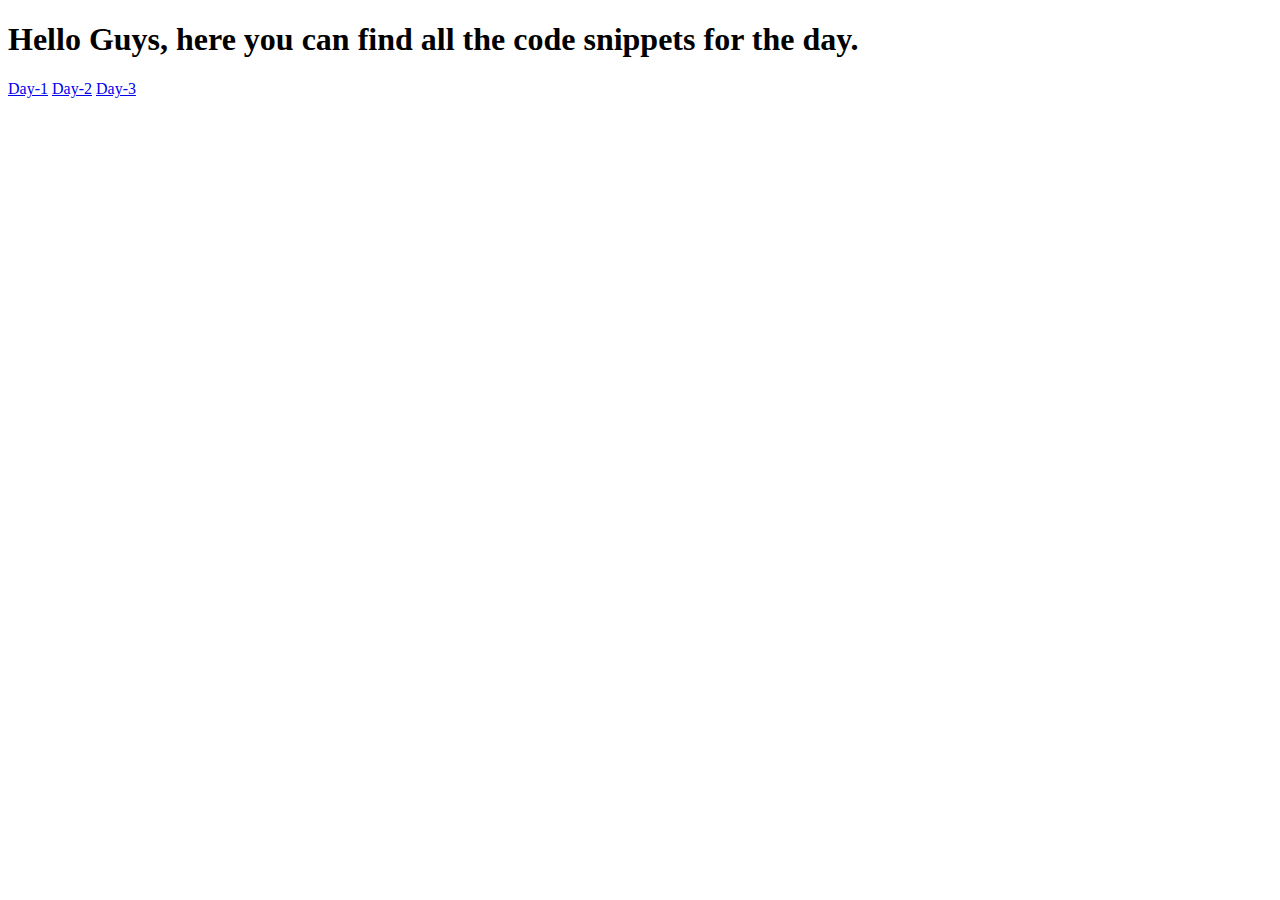
<file: index.html>
<!DOCTYPE html>
<html lang="en">

<head>
  <meta charset="UTF-8">
  <meta http-equiv="X-UA-Compatible" content="IE=edge">
  <meta name="viewport" content="width=device-width, initial-scale=1.0">
  <title>CodeBreakers</title>
</head>

<body>
  <h1>
    Hello Guys, here you can find all the code snippets for the day.
  </h1>
  <a href="./Day-1-HTML/index.html">Day-1</a>
  <a href="./Day-2-CSS/index.html">Day-2</a>
  <a href="./Day-3-CSS/index.html">Day-3</a>
</body>

</html>
</file>
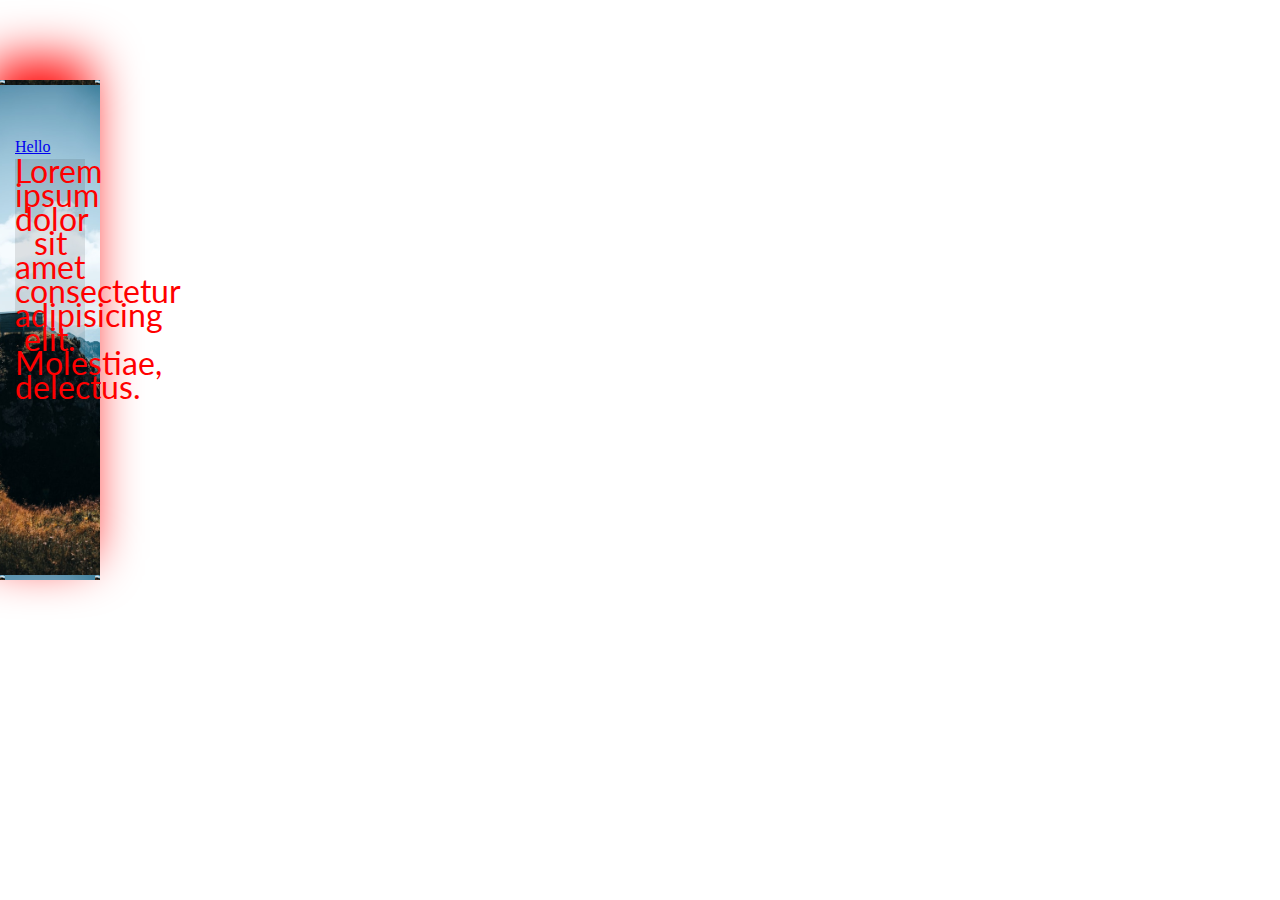
<file: Day-2-CSS/index.html>
<!DOCTYPE html>
<html lang="en">

<head>
  <title>CodeBreakers</title>
  <link rel="stylesheet" href="./style.css">
  <link rel="preconnect" href="https://fonts.googleapis.com">
</head>

<body>
  <div>
    <a href="#">Hello</a>
    <p class="one">Lorem ipsum dolor sit amet consectetur adipisicing elit. Molestiae, delectus.</p>
  </div>
</body>

</html>
</file>
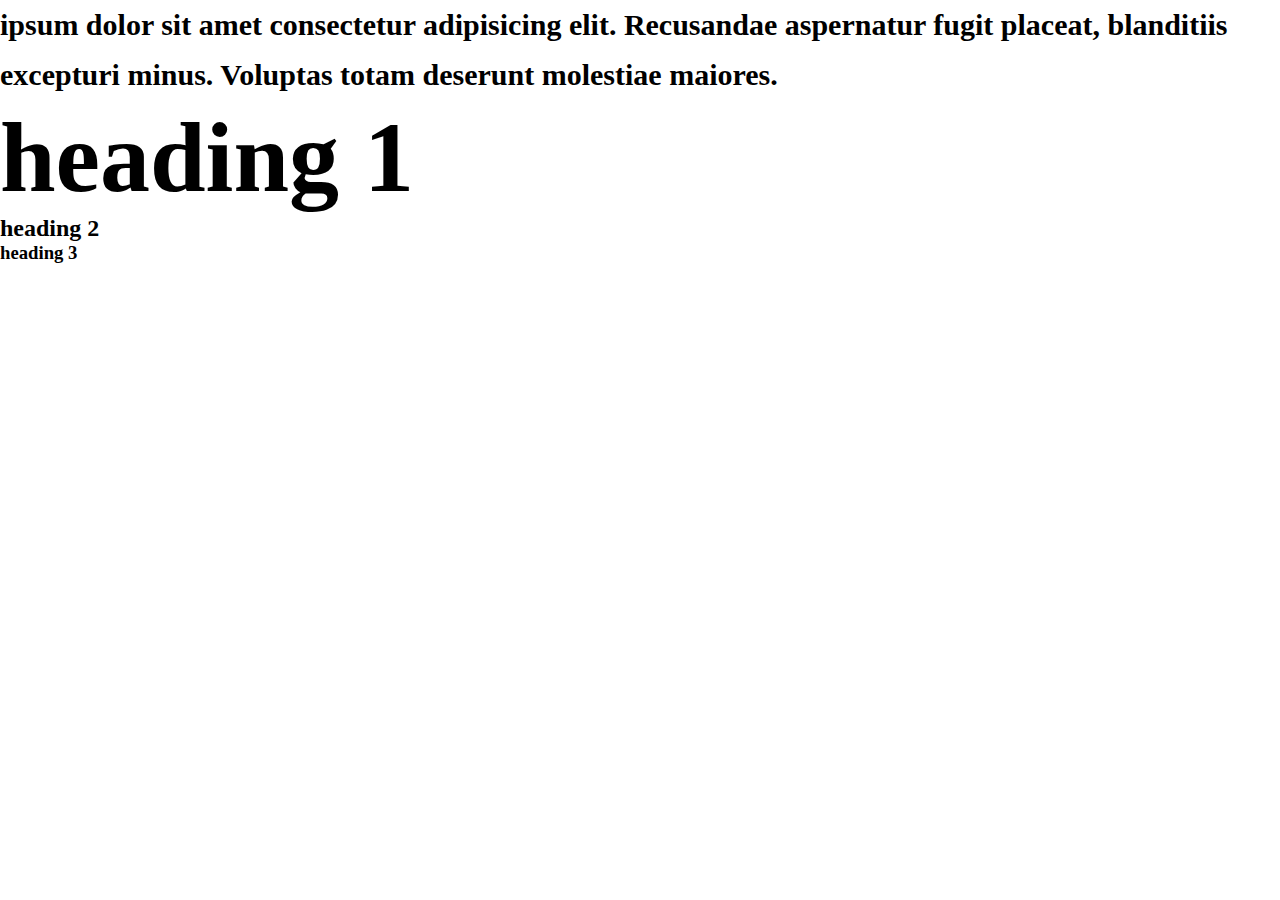
<file: Day-3-CSS/index.html>
<!DOCTYPE html>
<html lang="en">

<head>
  <meta charset="UTF-8">
  <meta http-equiv="X-UA-Compatible" content="IE=edge">
  <meta name="viewport" content="width=device-width, initial-scale=1.0">
  <link rel="stylesheet" href="./style.css">
  <title>Document</title>
</head>

<body>
  <div class="parent">
    <div class="child">
      <p>ipsum dolor sit amet consectetur adipisicing elit. Recusandae aspernatur fugit placeat, blanditiis
        excepturi minus. Voluptas totam deserunt molestiae maiores.</p>
      <h1>heading 1</h1>
      <h2>heading 2</h2>
      <h3>heading 3</h3>
    </div>
  </div>
</body>

</html>
</file>
<file: Day-2-CSS/style.css>
@import url("https://fonts.googleapis.com/css2?family=Lato:wght@400;900&display=swap");

* {
	margin: 0;
	padding: 0;
	box-sizing: border-box;
}

div {
	border: red solid 5px;
	border-radius: 5px;
	margin-top: 5rem;
	padding: 50px 10px 0px 10px;
	width: 1000px;
	height: 1000px;
	line-height: 1.5rem;
	background-image: url("./download.jfif");
	height: 500px;
	width: 100px;
	background-size: cover;
	background-position: center;
	border-image: url("./download.jfif");
	box-shadow: -10px -20px 50px red;
	cursor: pointer;
}

.one {
	color: red;
	background: rgba(0, 0, 0, 0.1);
	font-family: "Lato", sans-serif;
	font-size: 2rem;
	text-align: center;
}
</file>
<file: Day-3-CSS/style.css>
* {
	margin: 0;
	padding: 0;
	box-sizing: border-box;
}

.red {
	height: 100px;
	width: 100px;
	background-color: red;
	 list-style-type: disc; 
	opacity: 0.5;
	 display: none; 
}

.parent {
	position: relative;
	height: 200px;
	width: 100%;
}

.child p {
	line-height: 50px;
	font-weight: 700;
	font-size: 30px;
}

h1 {
	font-size: 100px;
}

.blue {
	position: absolute;
	 position: absolute; 
	 right: 50%;
	top: 50%; 
	z-index: 1;
	height: 100px;
	width: 50px;
	background-color: blue;
	 transform: scale(0.5); 
	 transition: 2s; 
}

.blue:hover {
	transform: scale(1.5);
}
</file>
